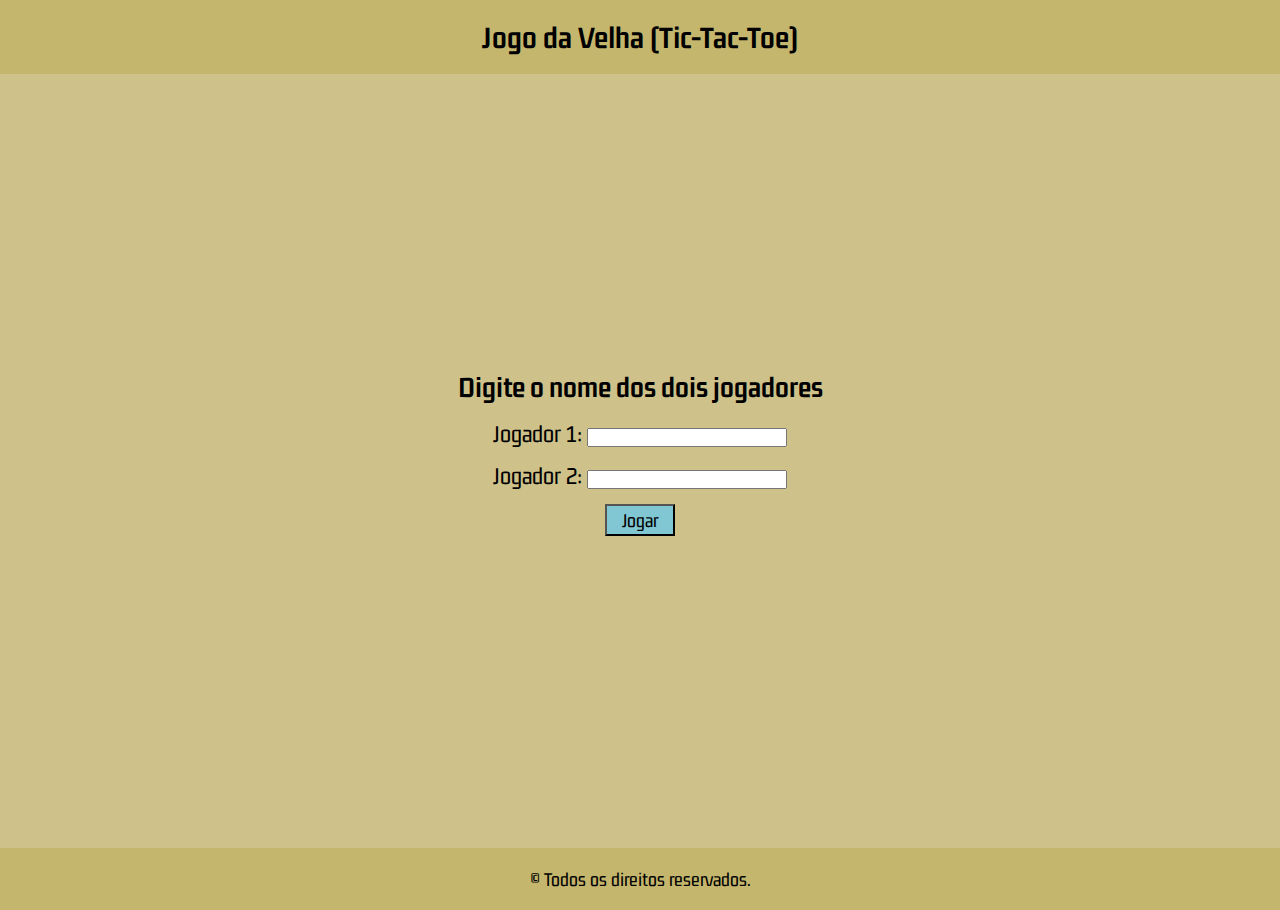
<file: index.html>
<!DOCTYPE html>
<html lang="en">
  <head>
    <meta charset="UTF-8" />
    <meta name="viewport" content="width=device-width, initial-scale=1.0" />
    <link rel="stylesheet" href="./css/style.css" />
    <script src="./js/index.js" defer></script>
    <title>Jogo da Velha (Tic-Tac-Toe) - Início</title>
  </head>
  <body>
    <header class="flex justify-center">
      <h1>Jogo da Velha (Tic-Tac-Toe)</h1>
    </header>

    <main class="flex flex-column align-center justify-center">
      <h2>Digite o nome dos dois jogadores</h2>

      <section id="players" class="flex flex-column justify-center align-center">
        <div class="input-players">
          <label for="player1">Jogador 1: </label>
          <input type="text" name="player1" id="player1" />
        </div>

        <div class="input-players">
          <label for="player2">Jogador 2: </label>
          <input type="text" name="player2" id="player2" />
        </div>

        <button id="btn-login" onclick="playGame()">Jogar</button>
      </section>
    </main>

    <footer>
      <p>&copy; Todos os direitos reservados.</p>
    </footer>
  </body>
</html>
</file>
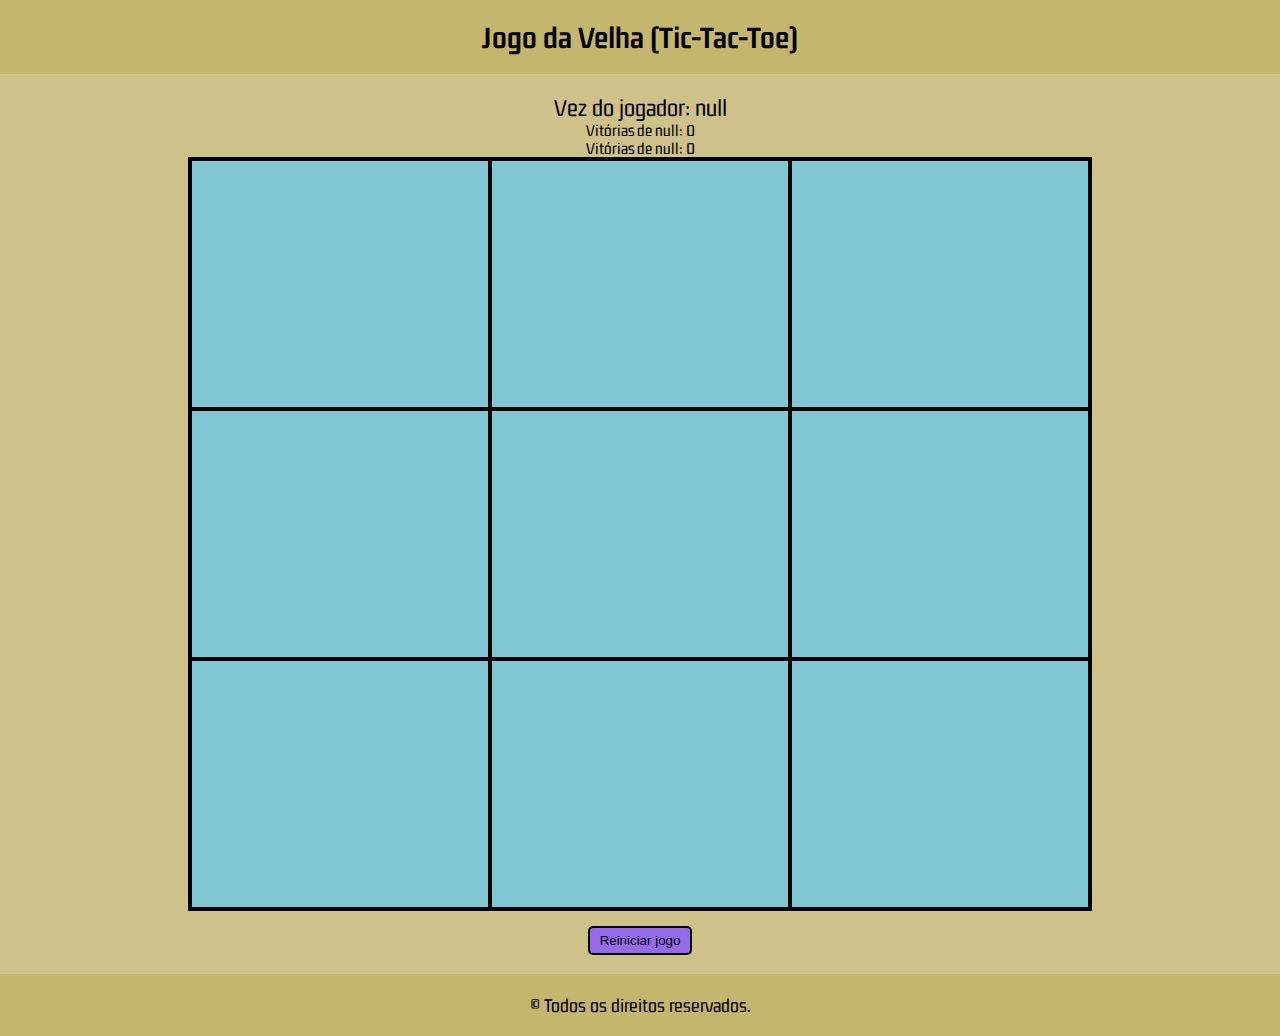
<file: game.html>
<!DOCTYPE html>
<html lang="en">
  <head>
    <meta charset="UTF-8" />
    <meta name="viewport" content="width=device-width, initial-scale=1.0" />
    <link rel="stylesheet" href="./css/game.css" />
    <script src="./js/game.js" defer></script>
    <title>Jogo da Velha (Tic-Tac-Toe)</title>
  </head>
  <body>
    <header class="flex justify-center">
      <h1>Jogo da Velha (Tic-Tac-Toe)</h1>
    </header>

    <main class="flex justify-center align-center flex-column">
      <section>
        <p id="current-player"></p>

        <div class="flex flex-column align-center">
          <p id="player1-wins"></p>
          <p id="player2-wins"></p>
        </div>
      </section>

      <section id="buttons">
        <button id="btn1" class="btn-game"></button>
        <button id="btn2" class="btn-game"></button>
        <button id="btn3" class="btn-game"></button>
        <button id="btn4" class="btn-game"></button>
        <button id="btn5" class="btn-game"></button>
        <button id="btn6" class="btn-game"></button>
        <button id="btn7" class="btn-game"></button>
        <button id="btn8" class="btn-game"></button>
        <button id="btn9" class="btn-game"></button>
      </section>

      <section>
        <button id="restart-game" onclick="restartGame()">Reiniciar jogo</button>
      </section>
    </main>

    <footer>
      <p>&copy; Todos os direitos reservados.</p>
    </footer>
  </body>
</html>
</file>
<file: css/style.css>
@import url("https://fonts.googleapis.com/css2?family=Gemunu+Libre:wght@200..800&display=swap");

* {
  margin: 0;
  padding: 0;
  box-sizing: border-box;
}

header {
  padding: 20px;
  background-color: rgb(196, 182, 108);
}

header h1 {
  font-family: "Gemunu Libre", sans-serif;
}

main {
  min-height: 86vh;
  background-color: rgb(206, 194, 138);
}

main h2 {
  font-family: "Gemunu Libre", sans-serif;
  font-size: 30px;
}

.input-players label {
  font-family: "Gemunu Libre", sans-serif;
  font-size: 25px;
}

.input-players input {
  width: 200px;
}

#players {
  gap: 15px;
  height: 150px;
}

#btn-login {
  width: 70px;
  height: auto;
  font-family: "Gemunu Libre", sans-serif;
  font-size: 20px;
  padding: 3px 15px;
  background-color: rgb(129, 199, 211);
  transition: 0.15s;
  cursor: pointer;
}

#btn-login:hover {
  background-color: rgb(129, 170, 231);
}

footer {
  text-align: center;
  padding: 20px;
  background-color: rgb(196, 182, 108);
}

footer p {
  font-family: "Gemunu Libre", sans-serif;
  font-size: 20px;
}

.flex {
  display: flex;
}

.justify-center {
  justify-content: center;
}

.align-center {
  align-items: center;
}

.flex-column {
  flex-direction: column;
}
</file>
<file: css/game.css>
@import url("https://fonts.googleapis.com/css2?family=Gemunu+Libre:wght@200..800&display=swap");

* {
  margin: 0;
  padding: 0;
  box-sizing: border-box;
}

header {
  padding: 20px;
  background-color: rgb(196, 182, 108);
}

header h1 {
  font-family: "Gemunu Libre", sans-serif;
}

main {
  min-height: 100vh;
  background-color: rgb(206, 194, 138);
}

#current-player {
  font-family: "Gemunu Libre", sans-serif;
  font-size: 25px;
}

#player1-wins,
#player2-wins {
  font-family: "Gemunu Libre", sans-serif;
  font-size: 17px;
}

#buttons {
  display: grid;
  grid-template-columns: 1fr 1fr 1fr;
  border: 2px solid black;
}

.btn-game {
  width: 300px;
  height: 250px;
  font-size: 65px;
  background-color: rgb(129, 199, 211);
  transition: 0.15s;
  cursor: pointer;
  border: 2px solid black;
}

.btn-game:hover {
  background-color: rgb(129, 170, 231);
}

.btn-game:disabled {
  color: black;
  border: 2px solid black;
}

.wins {
  background-color: #48ff31;
}

#restart-game {
  margin-top: 15px;
  padding: 5px 10px;
  background-color: rgb(151, 106, 235);
  transition: 0.15s;
  cursor: pointer;
  border: 2px solid black;
  border-radius: 5px;
}

#restart-game:hover {
  background-color: rgb(165, 129, 231);
}

footer {
  text-align: center;
  padding: 20px;
  background-color: rgb(196, 182, 108);
}

footer p {
  font-family: "Gemunu Libre", sans-serif;
  font-size: 20px;
}

.flex {
  display: flex;
}

.justify-center {
  justify-content: center;
}

.align-center {
  align-items: center;
}

.flex-column {
  flex-direction: column;
}
</file>
